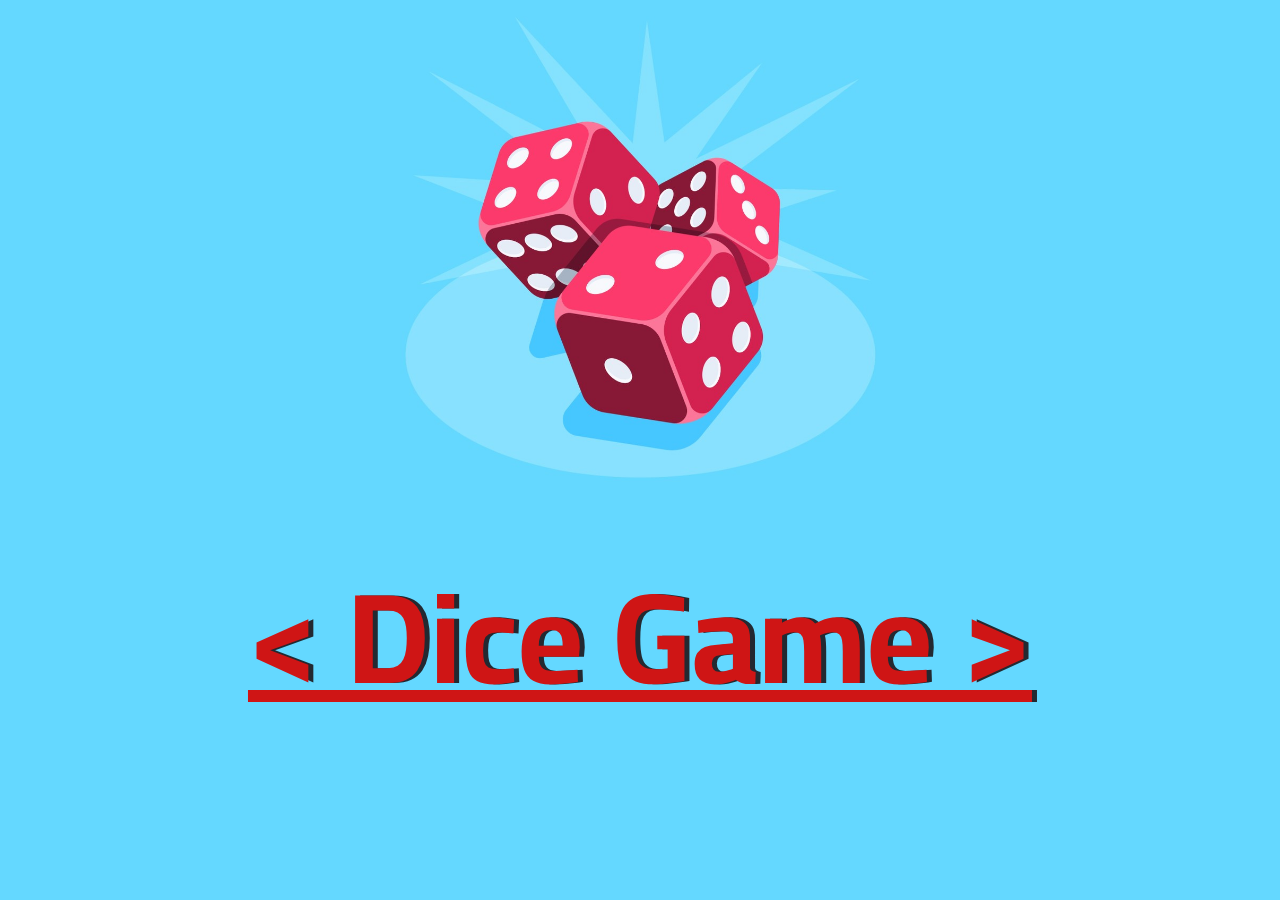
<file: index.html>
<!DOCTYPE html>
<html lang="en" dir="ltr">
  <head>
    <meta charset="utf-8">
    <title>Dice-Game</title>
    <!-- css -->
    <link rel="stylesheet" href="styles.css">
    <!-- fonts -->
<link rel="preconnect" href="https://fonts.googleapis.com">
<link rel="preconnect" href="https://fonts.gstatic.com" crossorigin>
<link href="https://fonts.googleapis.com/css2?family=Cairo:wght@400;600&family=Georama:ital,wght@0,200;1,900&display=swap" rel="stylesheet">

  </head>
  <body>

    <div class="container">
  <img class="img1" src="images/dice.jfif">

<h1> <a href="dice.html">< Dice Game ></a></h1>

    </div>


  </body>


</html>
</file>
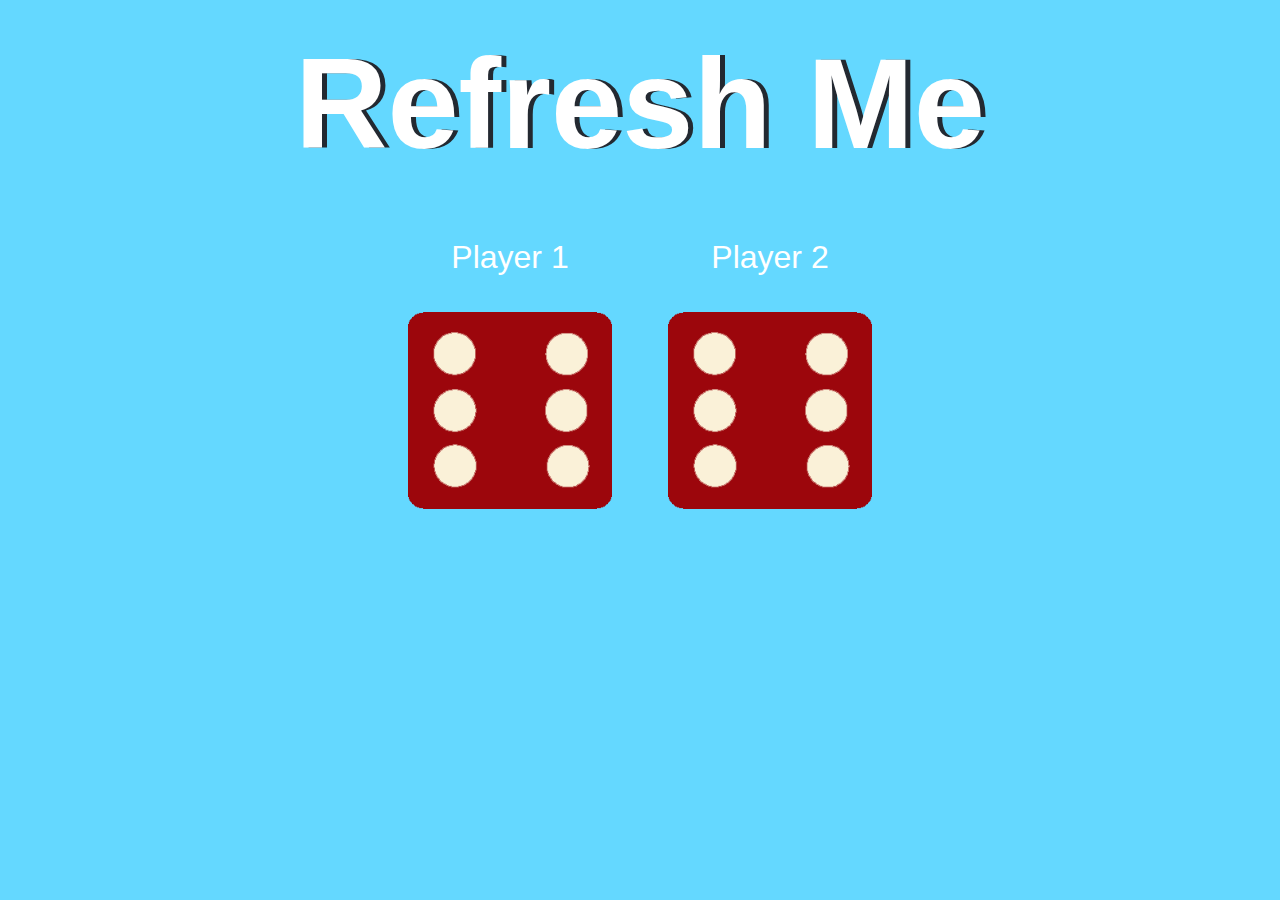
<file: dice.html>
<!DOCTYPE html>
<html lang="en" dir="ltr">
  <head>
    <meta charset="utf-8">
    <title>Dice-Game</title>
    <!-- css -->
    <link rel="stylesheet" href="styles2.css">
    <!-- fonts -->
<link rel="preconnect" href="https://fonts.googleapis.com">
<link rel="preconnect" href="https://fonts.gstatic.com" crossorigin>
<link href="https://fonts.googleapis.com/css2?family=Georama:wght@200&display=swap" rel="stylesheet">

<link href="https://fonts.googleapis.com/css2?family=Georama:ital,wght@0,200;1,900&display=swap" rel="stylesheet">

  </head>
  <body>

    <div class="container">
      <h1>Refresh Me</h1>

      <div class="dice">
        <p>Player 1</p>
        <img class="img1" src="images/dice6.png">
      </div>

      <div class="dice">
        <p>Player 2</p>
        <img class="img2" src="images/dice6.png">
      </div>

    </div>


  </body>

<!-- javascript -->
  <script src="script.js"></script>
</html>
</file>
<file: styles.css>
.container {
  width: 70%;
  margin: auto;
  text-align: center;
}

img {
  width: 60%;
}
body {
  background-color: #64D8FF;
}
h1 {
  margin: 30px;
font-family: 'Cairo', sans-serif;
  text-shadow: 5px 0 #232931;
  font-size: 8rem;
  color: rgb(255, 255, 255);
}

a{
  color: rgb(207, 21, 21);
}
</file>
<file: styles2.css>
.container {
  width: 70%;
  margin: auto;
  text-align: center;
}

.dice {
  text-align: center;
  display: inline-block;

}

body {
  background-color: #64D8FF;
}

h1 {
  margin: 30px;
font-family: 'Cairo', sans-serif;
  text-shadow: 5px 0 #232931;
  font-size: 8rem;
  color: rgb(255, 255, 255);
}

p {
  font-size: 2rem;
  color: white;
font-family: 'Cairo', sans-serif;
}

img {
  width: 80%;
}
</file>
